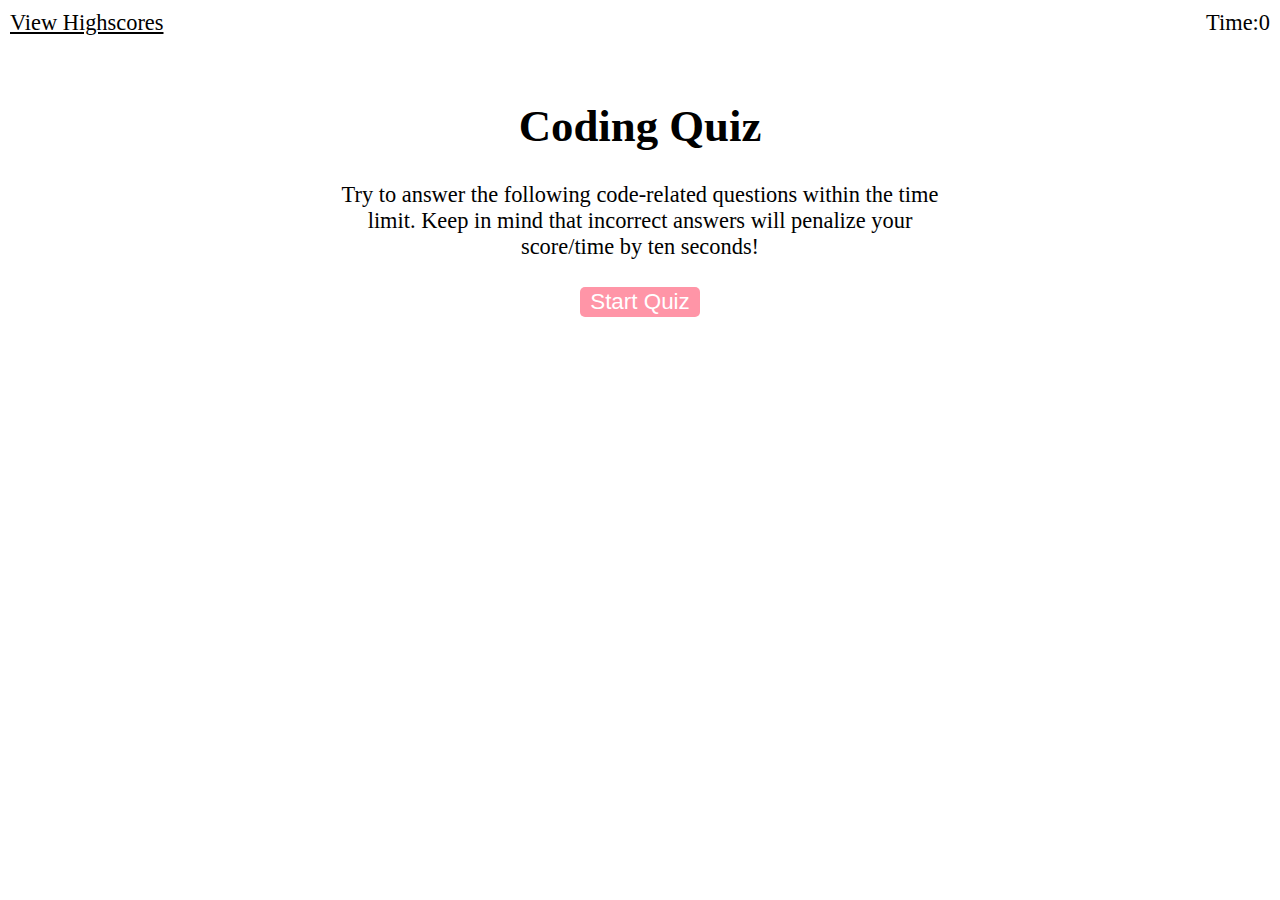
<file: index.html>
<!DOCTYPE html>
<html lang="en">
<head>
  <meta charset="UTF-8">
  <meta name="viewport" content="width=device-width, initial-scale=1.0">
  <title>Coding Quiz</title>

  <!-- stylesheet -->
  <link rel = "stylesheet" href="style.css">
</head>

<body>
  <!-- highscores -->
  <div class = "scores"><a href = "score.html">View Highscores</a></div>

  <!-- timer -->
  <div class = "timer">Time:<span id = "time">0</span></div>

  <!-- container -->
  <div class = "wrapper">

    <!-- start screen -->
    <div id = "startScreen" class = "start">
      <h1>Coding Quiz</h1>
      <p>
        Try to answer the following code-related questions within the time limit.
        Keep in mind that incorrect answers will penalize your score/time by ten seconds!
      </p>
      <button id = "start">Start Quiz</button>
    </div>

    <!-- quiz screen -->
    <div id = "questions" class = "hide">
      <h2 id = "insertQuestions"></h2>
      <div id = "choices" class = "choices"></div>
    </div>

    <!-- end screen -->
    <div id = "end" class = "hide">
      <h2>All done!</h2>
      <p>Your final score is <span id = "finalScore"></span>.</p>
      <p>
        Enter initials: <input type = "text" id = "initials">
        <button id = "submit">Submit</button>
      </p>
    </div>

    <div id = "feedback" class= "fb hide"></div>
  </div>

  <!-- script -->
  <script src = "questions.js"></script> 
  <script src = "score.js"></script>
  <script src = "script.js"></script>
</body>
</html>
</file>
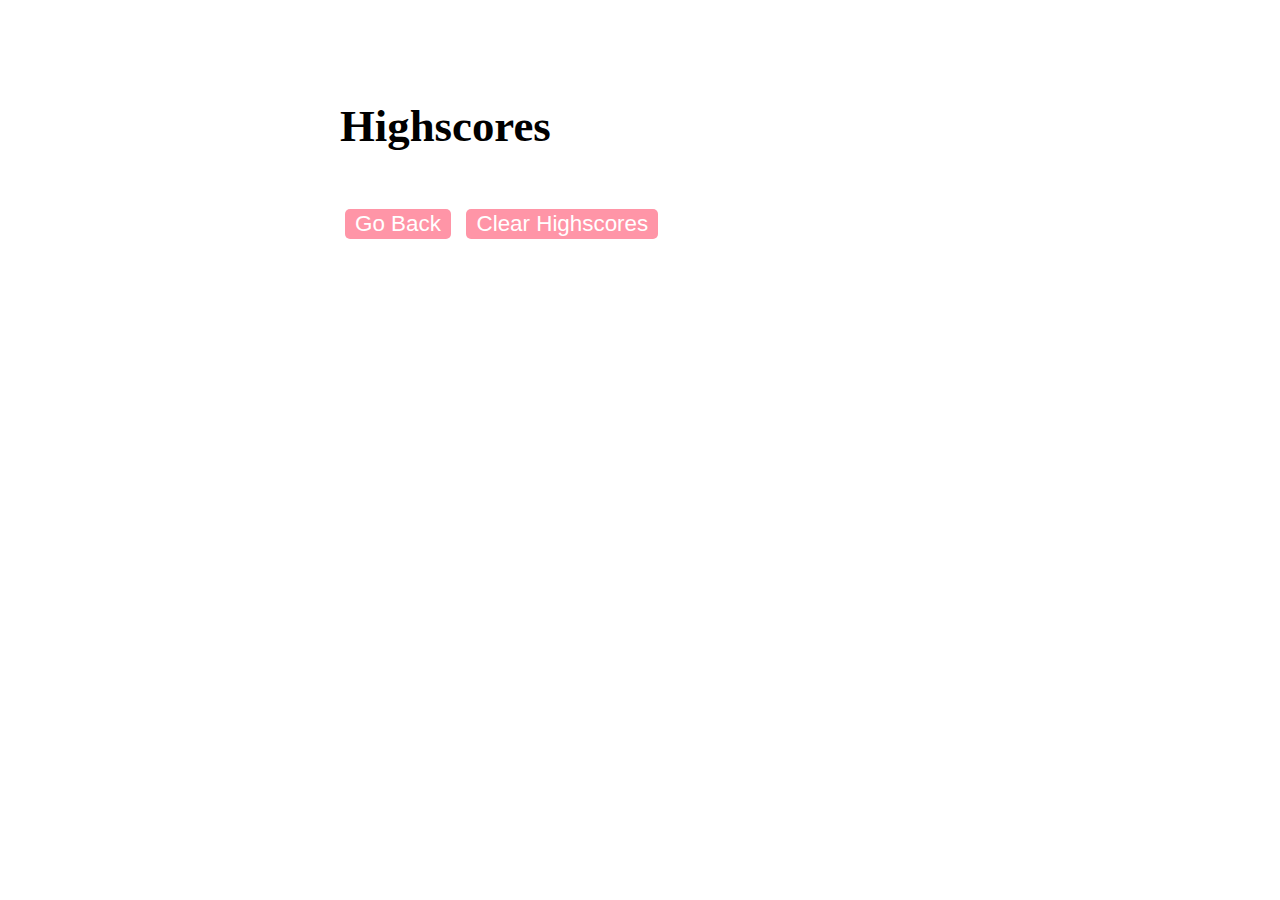
<file: score.html>
<!DOCTYPE html>
<html lang="en">
<head>
    <meta charset="UTF-8">
    <meta name="viewport" content="width=device-width, initial-scale=1.0">
    <title>Highscores</title>

    <!-- stylesheet -->
    <link rel = "stylesheet" href = "style.css">
</head>
<body>
    <div class = "wrapper">
        <h1>Highscores</h1>
        <ol id = "highscores"></ol>

        <!-- buttons -->
        <a href = index.html><button>Go Back</button></a>
        <button id = "clear">Clear Highscores</button>
    </div>
    
    <!-- script -->
    <script src = "score.js"></script>
    <script src = "questions.js"></script>
    <script src = "script.js"></script>

</body>
</html>
</file>
<file: style.css>
body {
    font-family: "Arial, Helvetica, sans-serif";
    font-size: 140%;
}
  .wrapper {
    margin: 100px auto 0 auto;
    max-width: 600px;
  }
  
  .hide {
    display: none;
  }

  .start {
    text-align: center;
  }

  .scores {
    position: absolute;
    top: 10px;
    left: 10px;
  }

  #feedback {
    font-style: italic;
    font-size: 120%;
    margin-top: 20px;
    padding-top: 10px;
    color: gray;
    border-top: 2px solid black;
  }

  .timer {
    position: absolute;
    top: 10px;
    right: 10px;
  }

  a {
    color: black;
    transition: color 0.1s;
  }

  a:hover {
    color: lightblue;
  }

  button {
    display: inline-block;
    margin: 5px;
    cursor: pointer;
    font-family: Arial, Helvetica, sans-serif;
    font-size: 100%;
    background-color: rgb(255, 149, 167);
    border-radius: 5px;
    padding: 2px 10px;
    color: white;
    border: 0;
    transition: pink 0.1s;
  }

  button:hover {
    background-color: rgb(255, 126, 148);
  }

  .choices button {
    display: block;
  }

  input[type = "text"] {
    font-size: 100%;
  }

  ol {
    padding-left: 0px;
    max-height: 400px;
    overflow: auto;
  }

  li {
    padding: 5px;
    list-style: decimal inside none;
  }

  li:nth-child(odd) {
    background-color: lavender;
  }

  li:nth-child(even) {
    background-color: lightgoldenrodyellow;
  }
</file>
